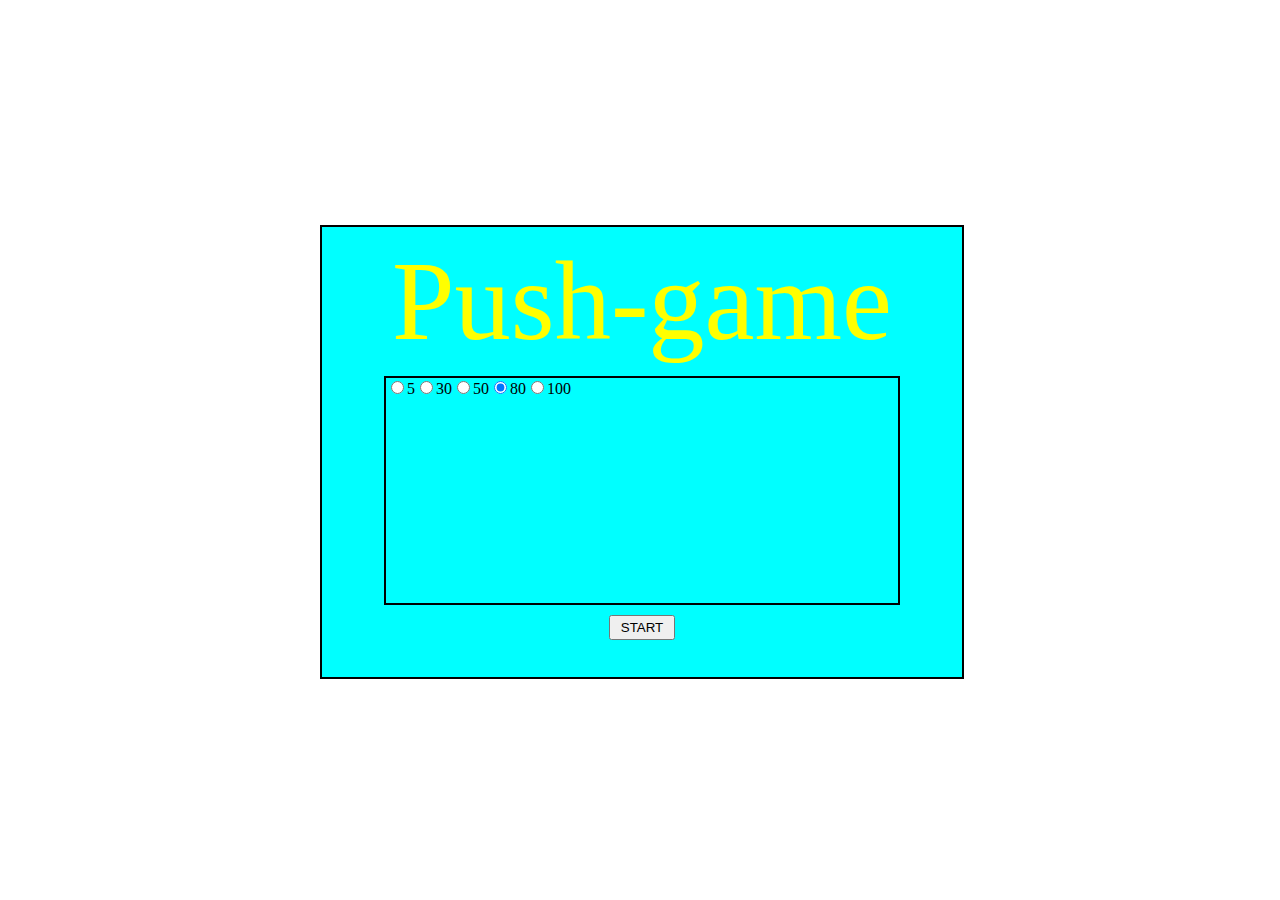
<file: Javascriptアプリ作り/index.html>
<!DOCTYPE html>
<html lang="ja">
  <head>
    <meta charset="UTF-8" />
    <meta name="viewport" content="width=device-width, initial-scale=1.0" />
    <link rel="stylesheet" href="./ngame.css" />

    <title>Document</title>
  </head>
  <body>
    <script src="./ngame.js"></script>
  </body>
</html>
</file>
<file: Javascriptアプリ作り/ngame.css>
/* div {
  position: absolute;
  background-color: yellow;
  border: 1px solid red;
} */

/* p {
  margin: 0;
  padding: 0;
  color: saddlebrown;
  text-align: center;
} */
</file>
